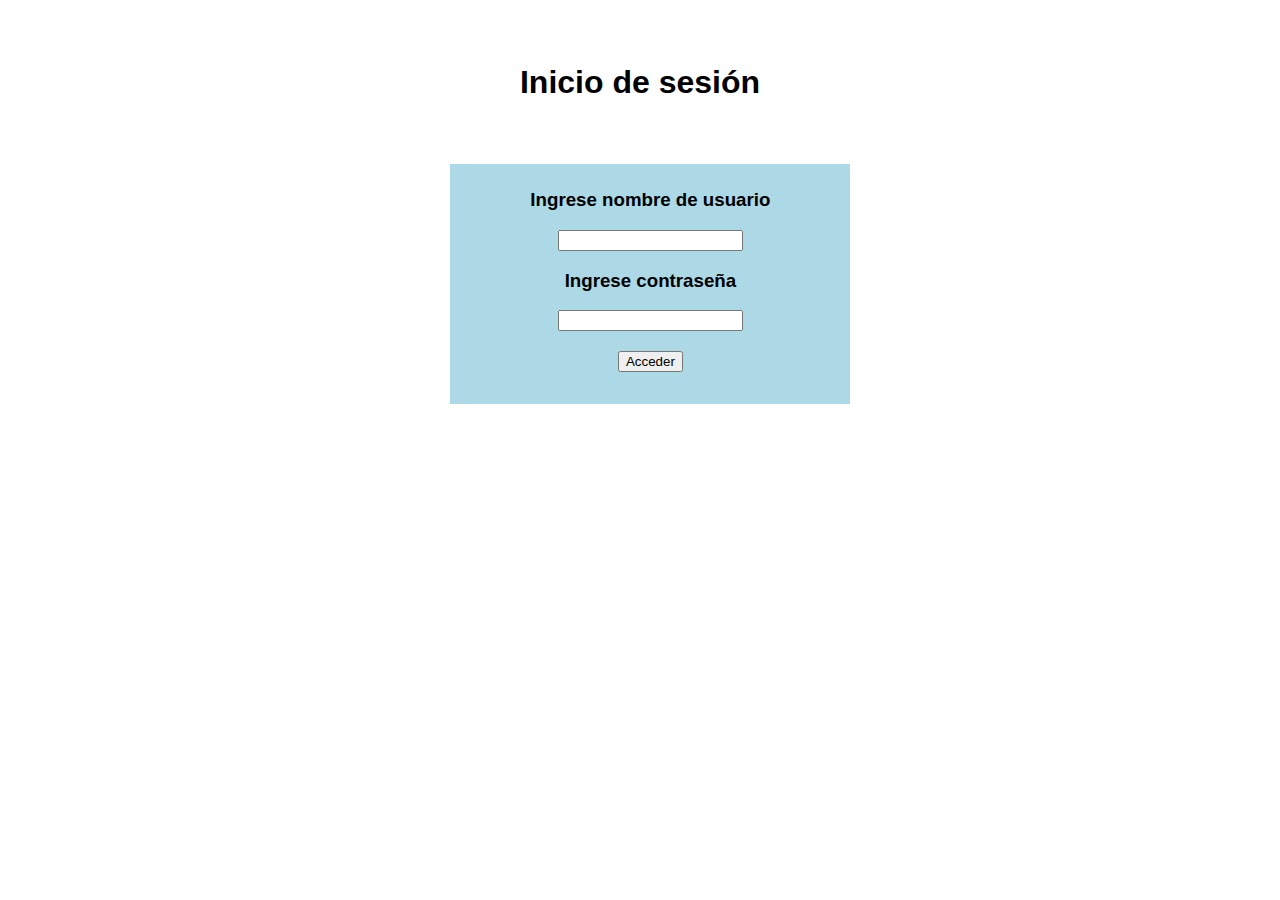
<file: index.html>
<!DOCTYPE html>
<html lang="en">
<head>
    <meta charset="UTF-8">
    <meta http-equiv="X-UA-Compatible" content="IE=edge">
    <meta name="viewport" content="width= , initial-scale=1.0">
    <link rel="stylesheet" href="index.css">
    <title>Inicio de sesión</title>
</head>
<body>
    <h1 class="titulo">Inicio de sesión</h1> 
    <form class="formulario">
        <div class="usuario">
            <h3 class="input-usuario">Ingrese nombre de usuario</h3> 
            <input type="text" id="nombre_usuario" name="nombre_usuario">
        </div>
        <div class="contrasena">
            <h3 class="input-contrasena">Ingrese contraseña</h3> 
            <input type="password" id="password" name="password">
        </div>
        <div class="btn-acceder">
            <input type="button" value="Acceder" name="boton">
        </div>
    </form>
</body>
</html>
</file>
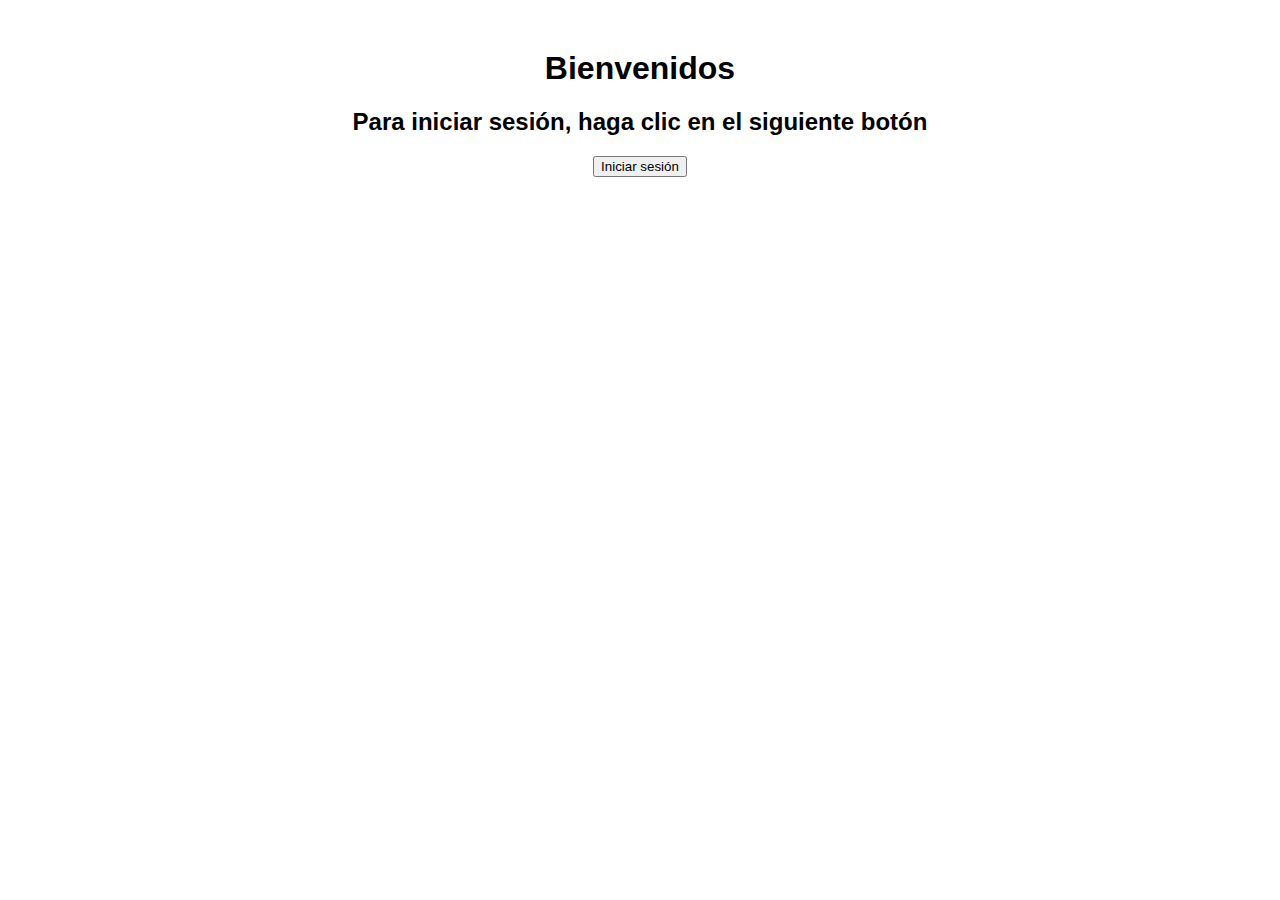
<file: inicio.html>
<!DOCTYPE html>
<html lang="en">
<head>
    <meta charset="UTF-8">
    <meta http-equiv="X-UA-Compatible" content="IE=edge">
    <meta name="viewport" content="width=device-width, initial-scale=1.0">
    <link rel="stylesheet" href="inicio.css">
    <title>Bienvenidos</title>
</head>
<body>
    <h1>Bienvenidos</h1>
    <h2>Para iniciar sesión, haga clic en el siguiente botón</h2>
    <a href="login_usuario.html">
        <input type="button" value="Iniciar sesión" />
     </a>
</body>
</html>
</file>
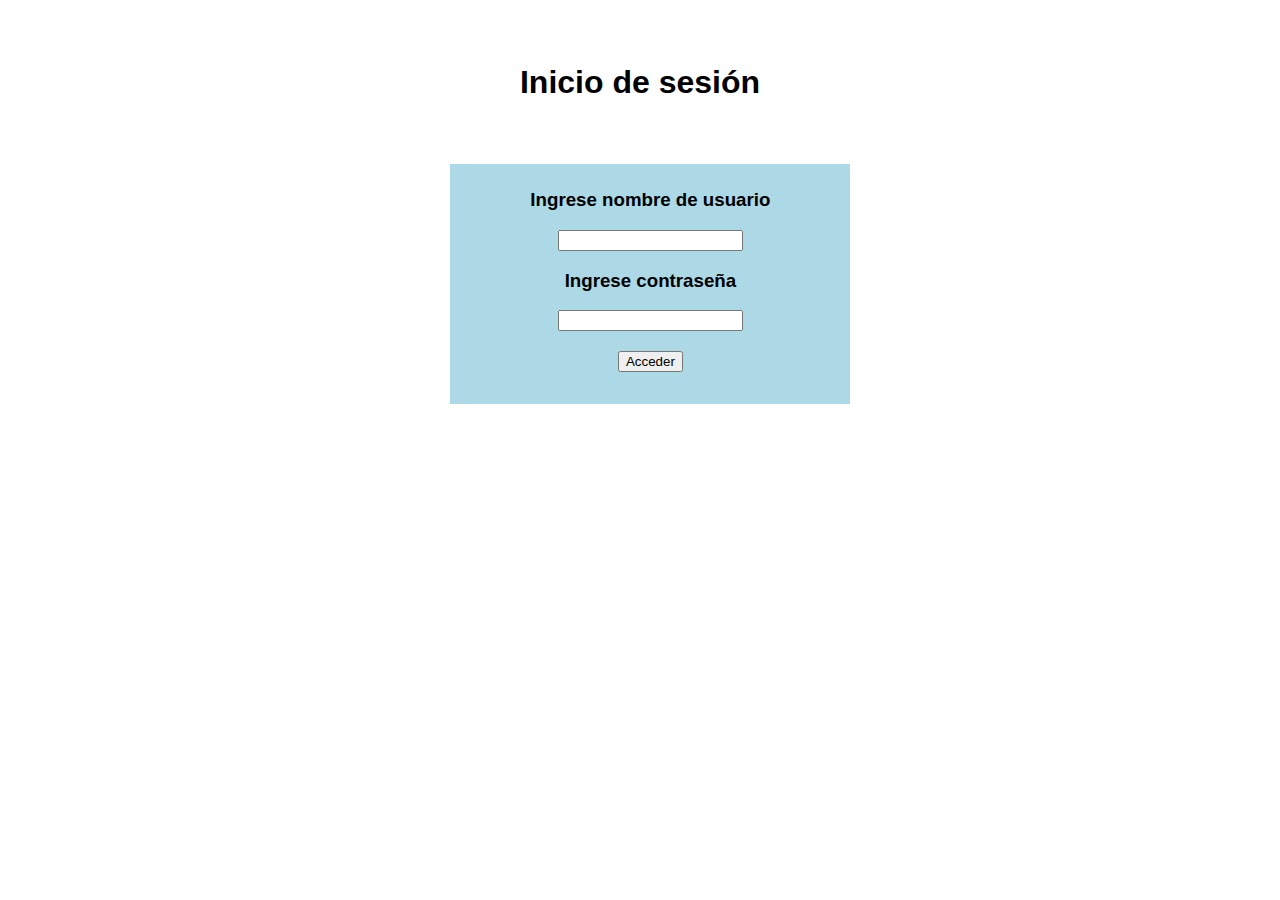
<file: login_usuario.html>
<!DOCTYPE html>
<html lang="en">
<head>
    <meta charset="UTF-8">
    <meta http-equiv="X-UA-Compatible" content="IE=edge">
    <meta name="viewport" content="width= , initial-scale=1.0">
    <link rel="stylesheet" href="index.css">
    <title>Inicio de sesión</title>
</head>
<body>
    <h1 class="titulo">Inicio de sesión</h1> 
    <form class="formulario">
        <div class="usuario">
            <h3 class="input-usuario">Ingrese nombre de usuario</h3> 
            <input type="text" id="nombre_usuario" name="nombre_usuario">
        </div>
        <div class="contrasena">
            <h3 class="input-contrasena">Ingrese contraseña</h3> 
            <input type="password" id="password" name="password">
        </div>
        <div class="btn-acceder">
            <input type="button" value="Acceder" name="boton" onclick="alert('Ha iniciado correctamente')">
        </div>
    </form>
</body>
</html>
</file>
<file: index.css>
body, form{
    font-family: Verdana, Geneva, Tahoma, sans-serif;
    text-align: center;
    margin-top: 5%;
}

.formulario{
    background-color: lightblue;
    width: 400px;
    height: 240px;
    margin-left: 35%;
}

.input-usuario{
    padding-top: 25px;
}

.btn-acceder{
    margin-top: 20px;
    
}
</file>
<file: inicio.css>
body{
    font-family: verdana, arial, helvetica;
    text-align: center;
    margin-top: 50px;
}
</file>
